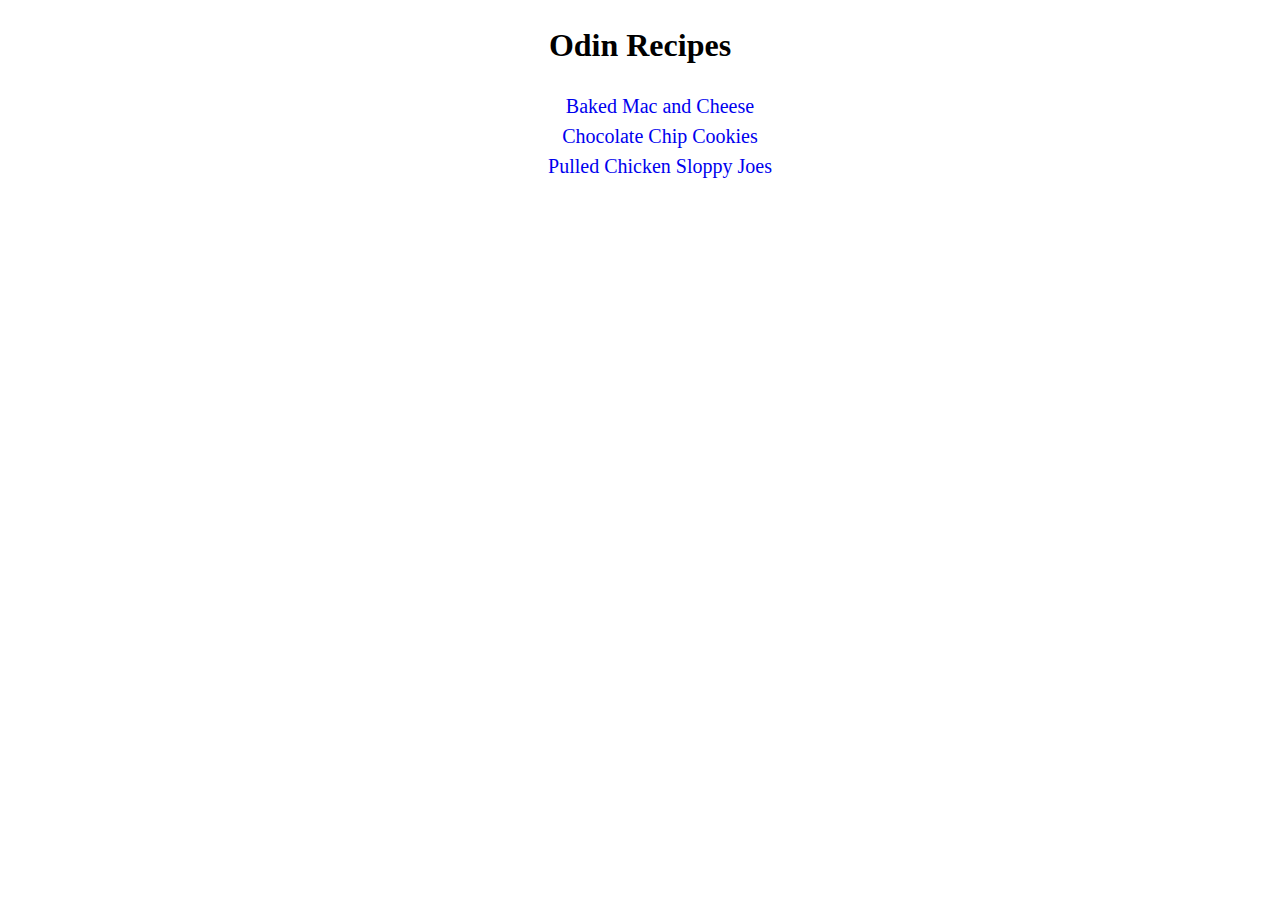
<file: index.html>
<!DOCTYPE html>

<html lang="en">
    <head>
        <meta charset="UTF-8">
        <title>TOP Project 1: Recipes</title>

        <link rel="stylesheet" href="styles.css">
    </head>

    <body>
        <div class="container" id="container">
            <h1>Odin Recipes</h1>
                <ul>
                    <li><a href="recipes/baked-mac-and-cheese.html">Baked Mac and Cheese</a></li>
                    <li><a href="recipes/chocolate-chip-cookies.html">Chocolate Chip Cookies</a></li>
                    <li><a href="recipes/pulled-chicken-sloppy-joes.html">Pulled Chicken Sloppy Joes</a></li>

                    <!-- Commented out the following recipes to keep as place holders for future additions -->
                    <!-- <li><a href="recipes/red-potato-salad.html">Red Potato Salad</a></li>
                    <li><a href="recipes/swedish-meatballs.html">Swedish Meatballs</a></li> -->
                </ul>
        </div>
    </body>
</html>
</file>
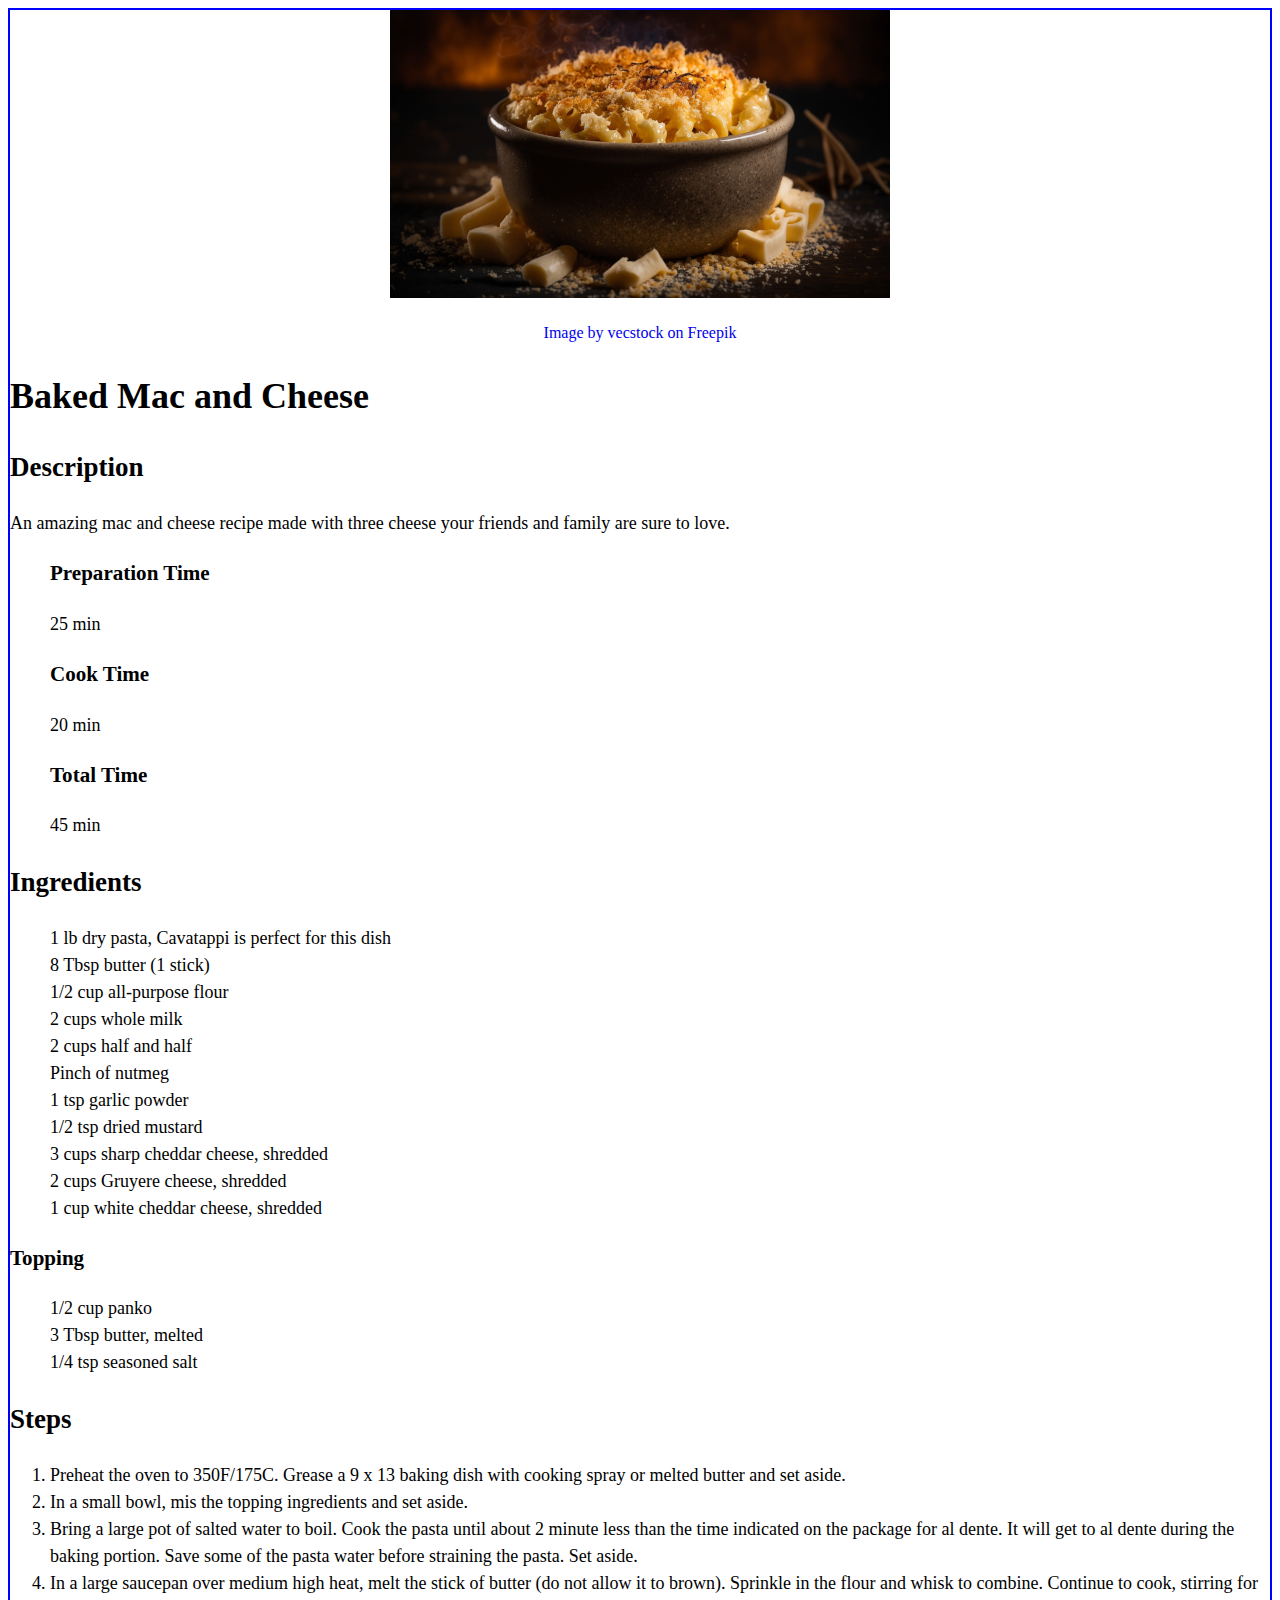
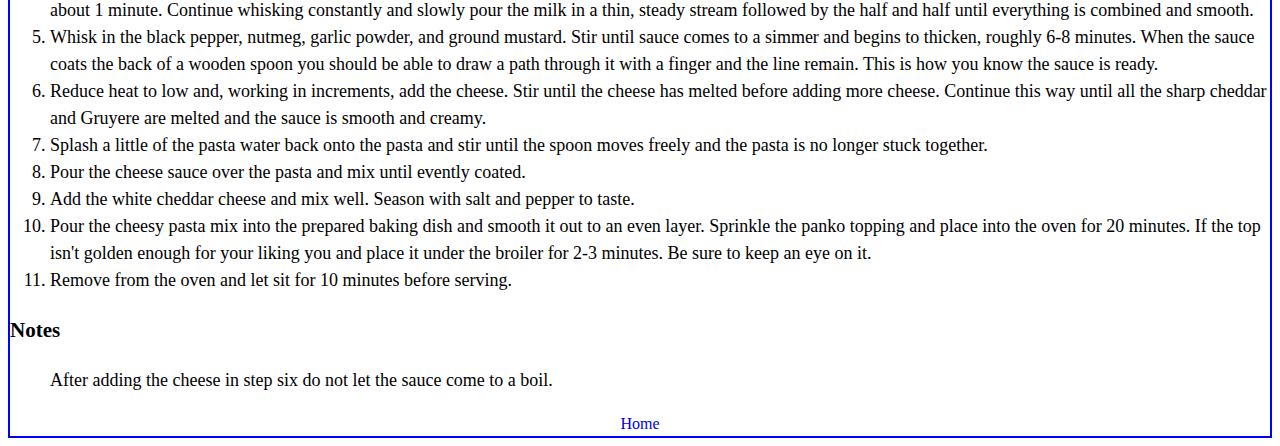
<file: recipes/baked-mac-and-cheese.html>
<!DOCTYPE html>
<!--<a href="https://www.freepik.com/free-ai-image/bowl-macaroni-cheese-with-smokey-smoke-top_40939002.htm#fromView=search&page=1&position=38&uuid=104d2947-2d70-4290-81cc-d05820514338&query=Mac+Cheese">Image by vecstock on Freepik</a>-->
<html lang="en">
    <head>
        <meta charset="UTF-8">
        <title>Baked Mac and Cheese</title>

        <link rel="stylesheet" href="../styles.css">
    </head>

    <body>
        <div class="recipe-card feature">
            <img src="../img/bowl-macaroni-cheese-with-smokey-smoke-top-288x500.jpg" alt="bowl of delicious baked mac and chees with bits of cheese around the base of the bowl">
            <p><a href="https://www.freepik.com/free-ai-image/bowl-macaroni-cheese-with-smokey-smoke-top_40939002.htm#fromView=search&page=1&position=38&uuid=104d2947-2d70-4290-81cc-d05820514338&query=Mac+Cheese">Image by vecstock on Freepik</a></p>
            <div class="recipe-content">
                <h1>Baked Mac and Cheese</h1>
                    <h2>Description</h2>
                        <p>An amazing mac and cheese recipe made with three cheese your friends and family are sure to love.</p>
                <section class="recipe-info">
                    <ul>
                        <li class="recipe-prep-time">
                            <h3>Preparation Time</h3>
                            <p>25 min</p>
                        </li>
                        <li>
                            <h3>Cook Time</h3>
                            <p>20 min</p>
                        </li>
                        <li>
                            <h3>Total Time</h3>
                            <p>45 min</p>
                        </li>
                    </ul>
                </section>
                <section class="recipe-ingredients">
                    <h2>Ingredients</h2>
                        <ul>
                            <li>1 lb dry pasta, Cavatappi is perfect for this dish</li>
                            <li>8 Tbsp butter (1 stick)</li>
                            <li>1/2 cup all-purpose flour</li>
                            <li>2 cups whole milk</li>
                            <li>2 cups half and half</li>
                            <li>Pinch of nutmeg</li>
                            <li>1 tsp garlic powder</li>
                            <li>1/2 tsp dried mustard</li>
                            <li>3 cups sharp cheddar cheese, shredded</li>
                            <li>2 cups Gruyere cheese, shredded</li>
                            <li>1 cup white cheddar cheese, shredded</li>
                        </ul>
                    <h3>Topping</h3>
                        <ul>
                            <li>1/2 cup panko</li>
                            <li>3 Tbsp butter, melted</li>
                            <li>1/4 tsp seasoned salt</li>
                        </ul>
                </section>
                <section class="recipe-steps">
                    <h2>Steps</h2>
                        <ol>
                            <li>Preheat the oven to 350F/175C. Grease a 9 x 13 baking dish with cooking spray or melted butter and set aside.</li>
                            <li>In a small bowl, mis the topping ingredients and set aside.</li>
                            <li>Bring a large pot of salted water to boil. Cook the pasta until about 2 minute less than the time indicated on the package for al dente. It will get to al dente during the baking portion. Save some of the pasta water before straining the pasta. Set aside.</li>
                            <li>In a large saucepan over medium high heat, melt the stick of butter (do not allow it to brown). Sprinkle in the flour and whisk to combine. Continue to cook, stirring for about 1 minute. Continue whisking constantly and slowly pour the milk in a thin, steady stream followed by the half and half until everything is combined and smooth.</li>
                            <li>Whisk in the black pepper, nutmeg, garlic powder, and ground mustard. Stir until sauce comes to a simmer and begins to thicken, roughly 6-8 minutes. When the sauce coats the back of a wooden spoon you should be able to draw a path through it with a finger and the line remain. This is how you know the sauce is ready.</li>
                            <li>Reduce heat to low and, working in increments, add the cheese. Stir until the cheese has melted before adding more cheese. Continue this way until all the sharp cheddar and Gruyere are melted and the sauce is smooth and creamy.</li>
                            <li>Splash a little of the pasta water back onto the pasta and stir until the spoon moves freely and the pasta is no longer stuck together.</li>
                            <li>Pour the cheese sauce over the pasta and mix until evently coated.</li>
                            <li>Add the white cheddar cheese and mix well. Season with salt and pepper to taste.</li>
                            <li>Pour the cheesy pasta mix into the prepared baking dish and smooth it out to an even layer. Sprinkle the panko topping and place into the oven for 20 minutes. If the top isn't golden enough for your liking you and place it under the broiler for 2-3 minutes. Be sure to keep an eye on it.</li>
                            <li>Remove from the oven and let sit for 10 minutes before serving.</li>
                        </ol>

                    <h3>Notes</h3>
                        <ul>
                            <li>After adding the cheese in step six do not let the sauce come to a boil.</li>
                        </ul>
                </section>
            </div>
            <a href="../index.html">Home</a>
        </div>                 
    </body>
</html>
</file>
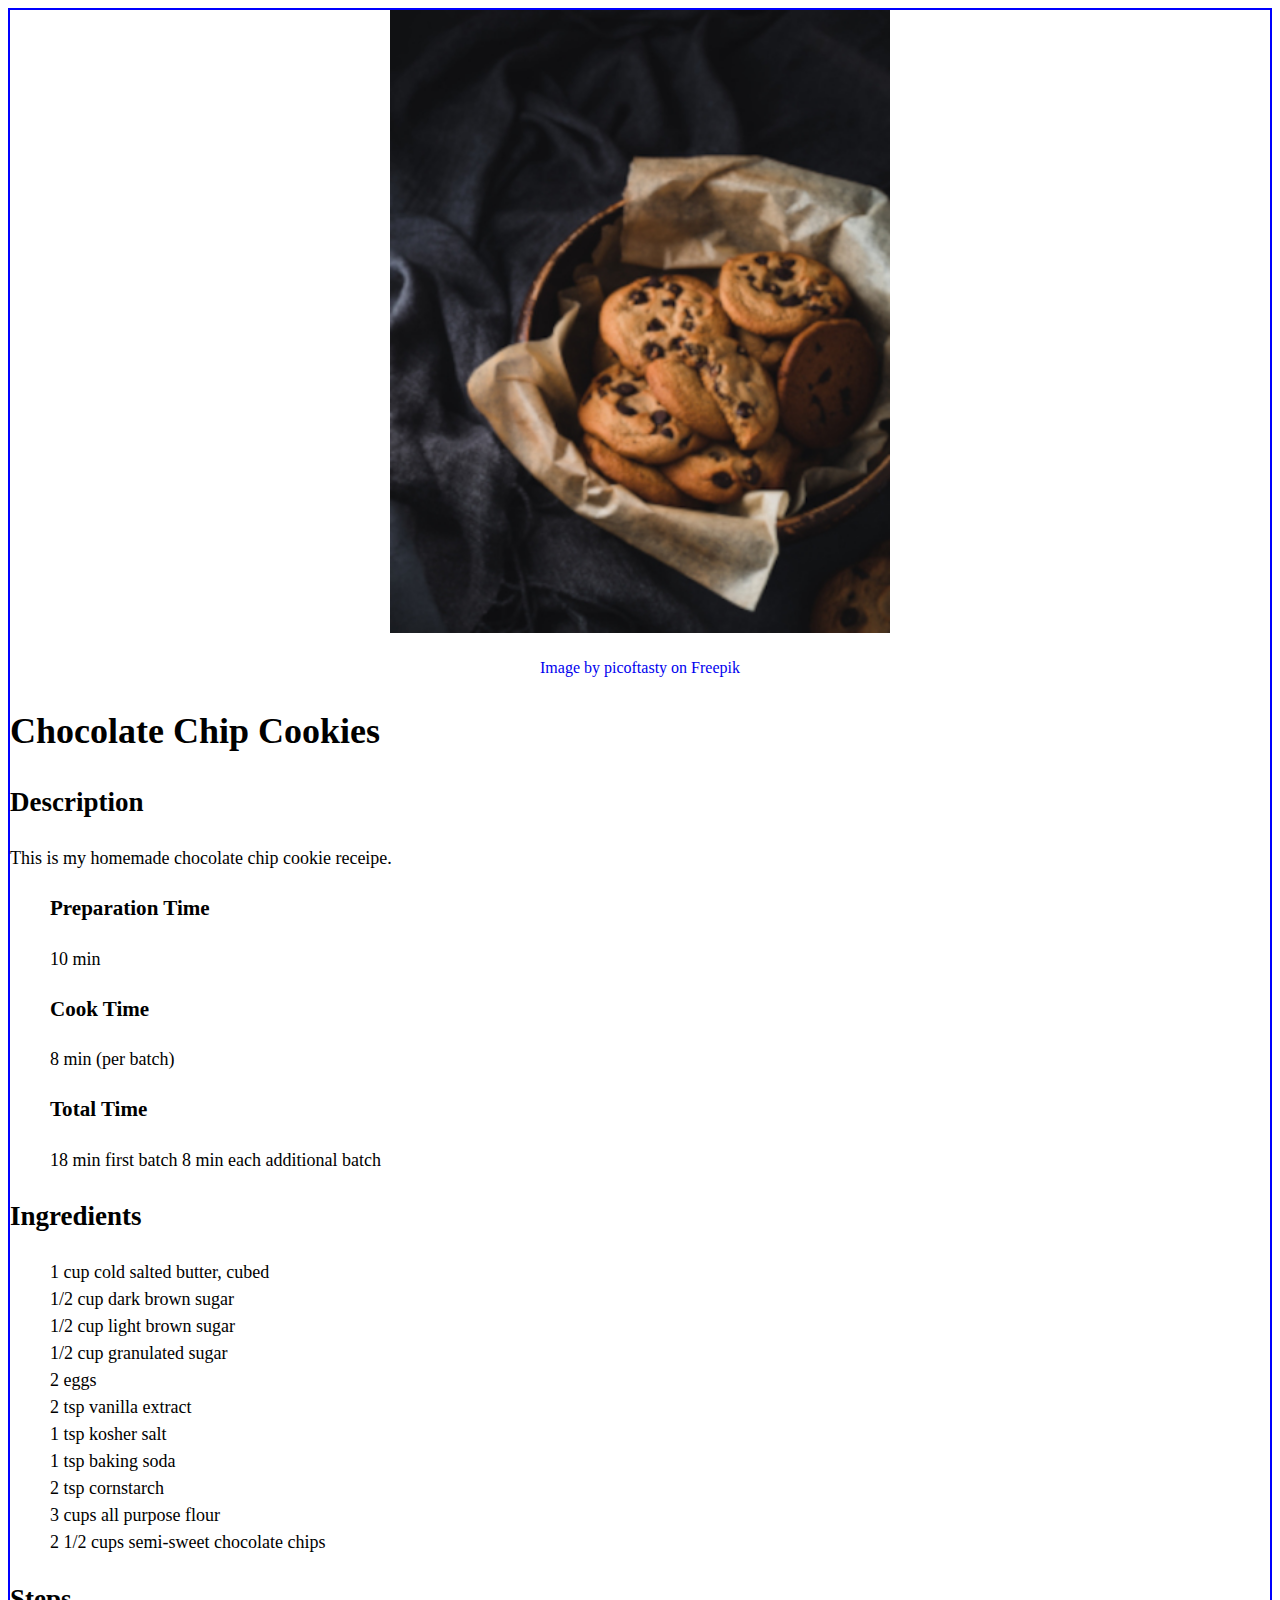
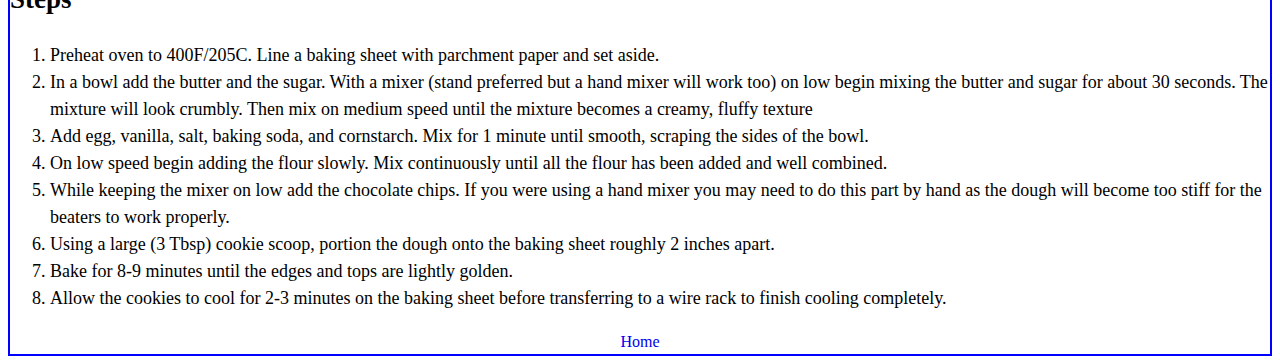
<file: recipes/chocolate-chip-cookies.html>
<!DOCTYPE html>

<html lang="en">
    <head>
        <meta charset="UTF-8">
        <title>Chocolate Chip Cookies</title>

        <link rel="stylesheet" href="../styles.css">
    </head>

    <body>
        <div class="recipe-card feature">
            <img src="../img/chocolate-chip-cookies-recipe-350x436.jpg" alt="A photo of a bowl sitting on a dark blue cloth, lined with parchment filled with delicious chocolate chip cookies.">
            <p><a href=https://www.freepik.com/free-photo/chocolate-chip-cookies-recipe_5136603.htm#fromView=search&page=1&position=18&uuid=872f104b-a3c4-4e3e-8535-b1a2740773f9&query=Chocolate+Chip+Cookies>Image by picoftasty on Freepik</a></p>
            <div class="recipe-content">
                <h1>Chocolate Chip Cookies</h1>
                    <h2>Description</h2>
                        <p>This is my homemade chocolate chip cookie receipe.</p>
                <section class="recipe-info">
                    <ul>
                        <li class="recipe-prep-time">
                            <h3>Preparation Time</h3>
                            <p>10 min</p>
                        </li>
                        <li>
                            <h3>Cook Time</h3>
                            <p>8 min (per batch)</p>
                        </li>
                        <li>
                            <h3>Total Time</h3>
                            <p>18 min first batch 8 min each additional batch</p>
                        </li>
                    </ul>
                </section>
                <section class="recipe-ingredients">
                    <h2>Ingredients</h2>
                        <ul>
                            <li>1 cup cold salted butter, cubed</li>
                            <li>1/2 cup dark brown sugar</li>
                            <li>1/2 cup light brown sugar</li>
                            <li>1/2 cup granulated sugar</li>
                            <li>2 eggs</li>
                            <li>2 tsp vanilla extract</li>
                            <li>1 tsp kosher salt</li>
                            <li>1 tsp baking soda</li>
                            <li>2 tsp cornstarch</li>
                            <li>3 cups all purpose flour</li>
                            <li>2 1/2 cups semi-sweet chocolate chips</li>
                        </ul>
                </section>
                <section class="recipe-steps">
                    <h2>Steps</h2>
                        <ol>
                            <li>Preheat oven to 400F/205C. Line a baking sheet with parchment paper and set aside.</li>
                            <li>In a bowl add the butter and the sugar. With a mixer (stand preferred but a hand mixer will work too) on low begin mixing the butter and sugar for about 30 seconds. The mixture will look crumbly. Then mix on medium speed until the mixture becomes a creamy, fluffy texture</li>
                            <li>Add egg, vanilla, salt, baking soda, and cornstarch. Mix for 1 minute until smooth, scraping the sides of the bowl.</li>
                            <li>On low speed begin adding the flour slowly. Mix continuously until all the flour has been added and well combined.</li>
                            <li>While keeping the mixer on low add the chocolate chips. If you were using a hand mixer you may need to do this part by hand as the dough will become too stiff for the beaters to work properly.</li>
                            <li>Using a large (3 Tbsp) cookie scoop, portion the dough onto the baking sheet roughly 2 inches apart.</li>
                            <li>Bake for 8-9 minutes until the edges and tops are lightly golden.</li>
                            <li>Allow the cookies to cool for 2-3 minutes on the baking sheet before transferring to a wire rack to finish cooling completely.</li>
                        </ol>
                </section>
            </div>
            <a href="../index.html">Home</a>
        </div>        
    </body>
</html>
</file>
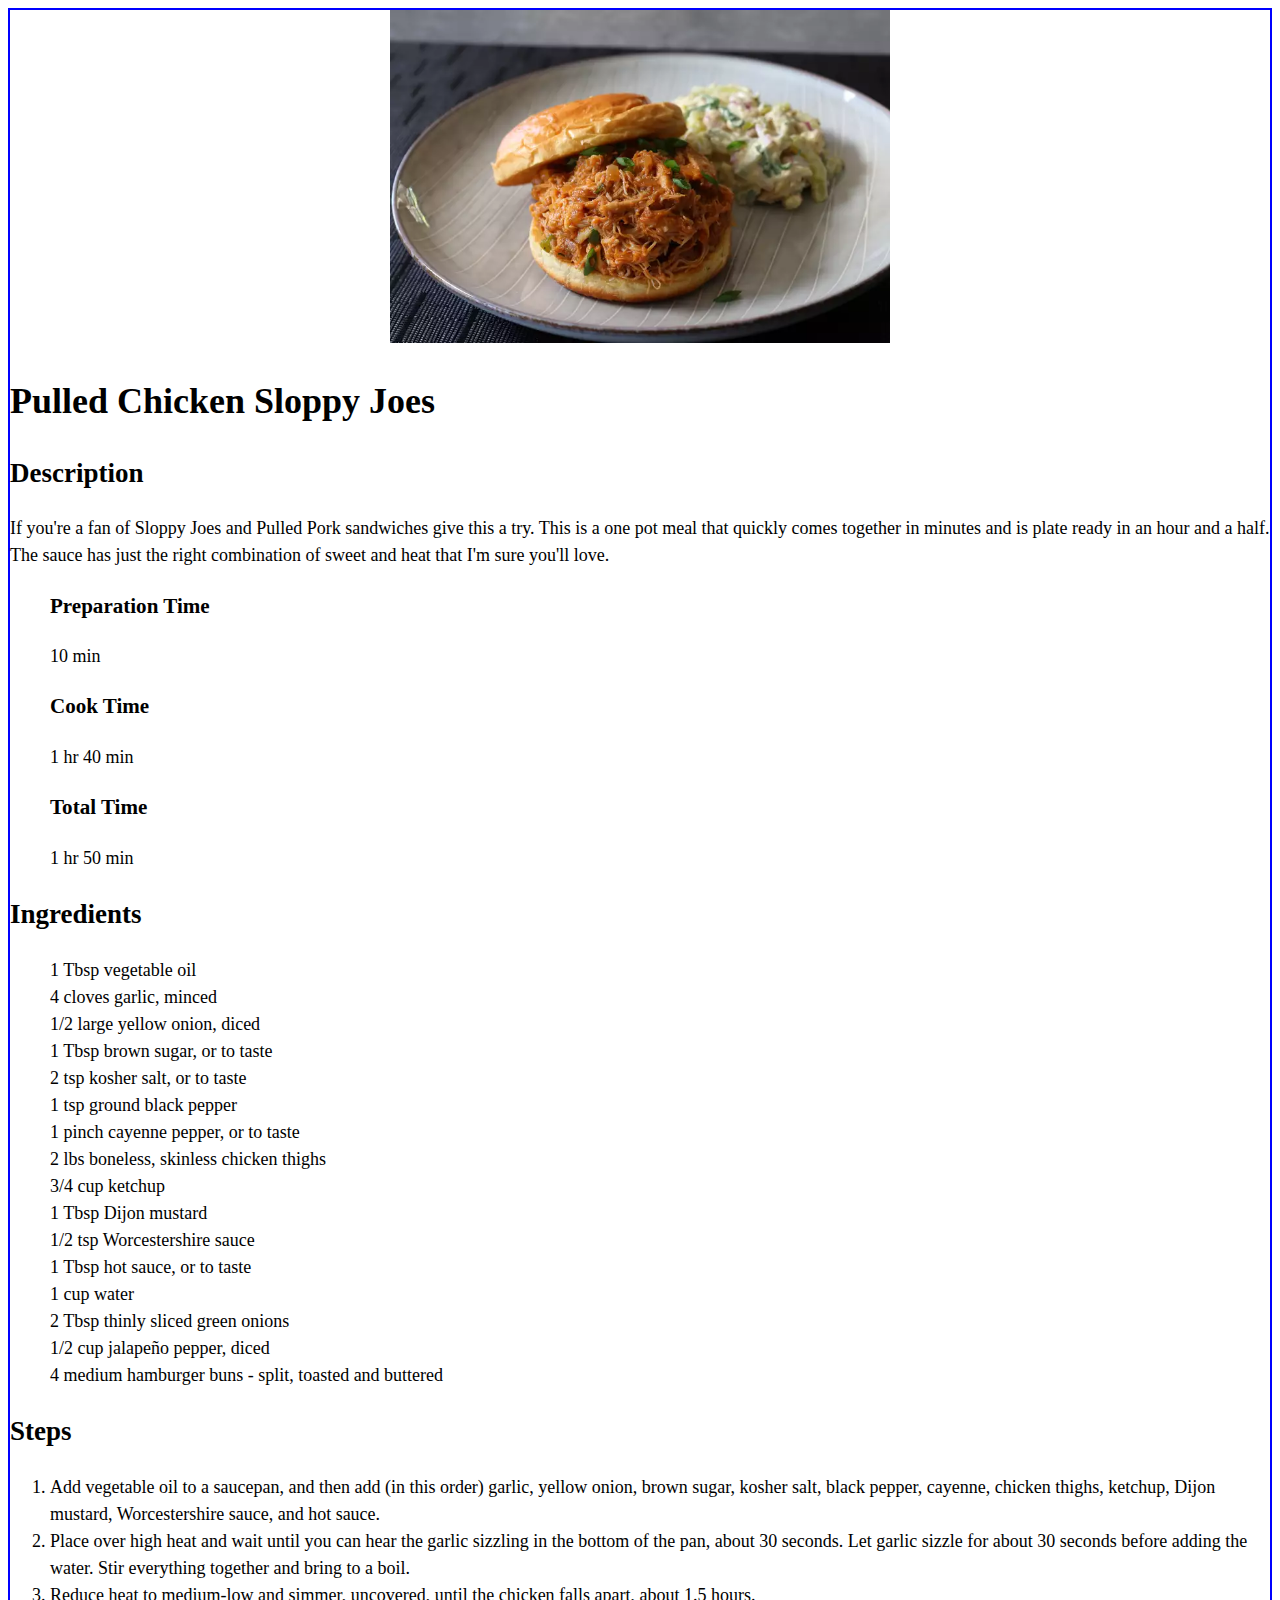
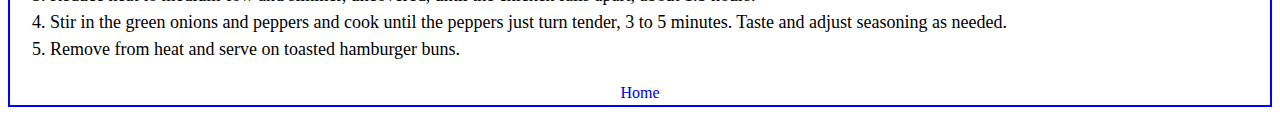
<file: recipes/pulled-chicken-sloppy-joes.html>
<!DOCTYPE html>

<html lang="en">
    <head>
        <meta charset="UTF-8">
        <title>Pulled Chicken Sloppy Joes</title>

        <link rel="stylesheet" href="../styles.css">
    </head>

    <body>
        <div class="recipe-card feature">
            <img src="../img/pulled-chicken-sloppy-joes.webp">
            <div class="recipe-content">
                <h1>Pulled Chicken Sloppy Joes</h1>
                    <h2>Description</h2>
                        <p>If you're a fan of Sloppy Joes and Pulled Pork sandwiches give this a try. This is a one pot meal that quickly comes together in minutes and is plate ready in an hour and a half. The sauce has just the right combination of sweet and heat that I'm sure you'll love.</p>
                <section class="recipe-info">
                    <ul>
                        <li class="recipe-prep-time">
                            <h3>Preparation Time</h3>
                            <p>10 min</p>
                        </li>
                        <li>
                            <h3>Cook Time</h3>
                            <p>1 hr 40 min</p>
                        </li>
                        <li>
                            <h3>Total Time</h3>
                            <p>1 hr 50 min</p>
                        </li>
                    </ul>
                </section>
                <section class="recipe-ingredients">
                    <h2>Ingredients</h2>
                        <ul>
                            <li>1 Tbsp vegetable oil</li>
                            <li>4 cloves garlic, minced</li>
                            <li>1/2 large yellow onion, diced</li>
                            <li>1 Tbsp brown sugar, or to taste</li>
                            <li>2 tsp kosher salt, or to taste</li>
                            <li>1 tsp ground black pepper</li>
                            <li>1 pinch cayenne pepper, or to taste</li>
                            <li>2 lbs boneless, skinless chicken thighs</li>
                            <li>3/4 cup ketchup</li>
                            <li>1 Tbsp Dijon mustard</li>
                            <li>1/2 tsp Worcestershire sauce</li>
                            <li>1 Tbsp hot sauce, or to taste</li>
                            <li>1 cup water</li>
                            <li>2 Tbsp thinly sliced green onions</li>
                            <li>1/2 cup jalape&ntildeo pepper, diced</li>
                            <li>4 medium hamburger buns - split, toasted and buttered</li>
                        </ul>
                </section>
                <section class="recipe-steps">
                    <h2>Steps</h2>
                        <ol>
                            <li>Add vegetable oil to a saucepan, and then add (in this order) garlic, yellow onion, brown sugar, kosher salt, black pepper, cayenne, chicken thighs, ketchup, Dijon mustard, Worcestershire sauce, and hot sauce.</li>
                            <li>Place over high heat and wait until you can hear the garlic sizzling in the bottom of the pan, about 30 seconds. Let garlic sizzle for about 30 seconds before adding the water. Stir everything together and bring to a boil.</li>
                            <li>Reduce heat to medium-low and simmer, uncovered, until the chicken falls apart, about 1.5 hours.</li>
                            <li>Stir in the green onions and peppers and cook until the peppers just turn tender, 3 to 5 minutes. Taste and adjust seasoning as needed.</li>
                            <li>Remove from heat and serve on toasted hamburger buns.</li>
                        </ol>
                </section>
            </div>                
        <a href="../index.html">Home</a>
        </div>  
    </body>
</html>
</file>
<file: styles.css>
/* Style sheet for Odin Recipe project in The Odin Project */

* {
    line-height: 1.5;
}

body {
    font-family: Georgia, 'Times New Roman', Times, serif;
}

a {
    text-decoration: none;
}

ul {
    list-style: none;
}

.container {
    text-align: center;
}

.container li {
    font-size: 20px;
}

.recipe-card {
    border: 2px solid blue;
    text-align: center;
}

.recipe-card img {
    height: auto;
    width: 500px;
}

.recipe-content {
    text-align: left;
    font-size: 18px;
}
</file>
